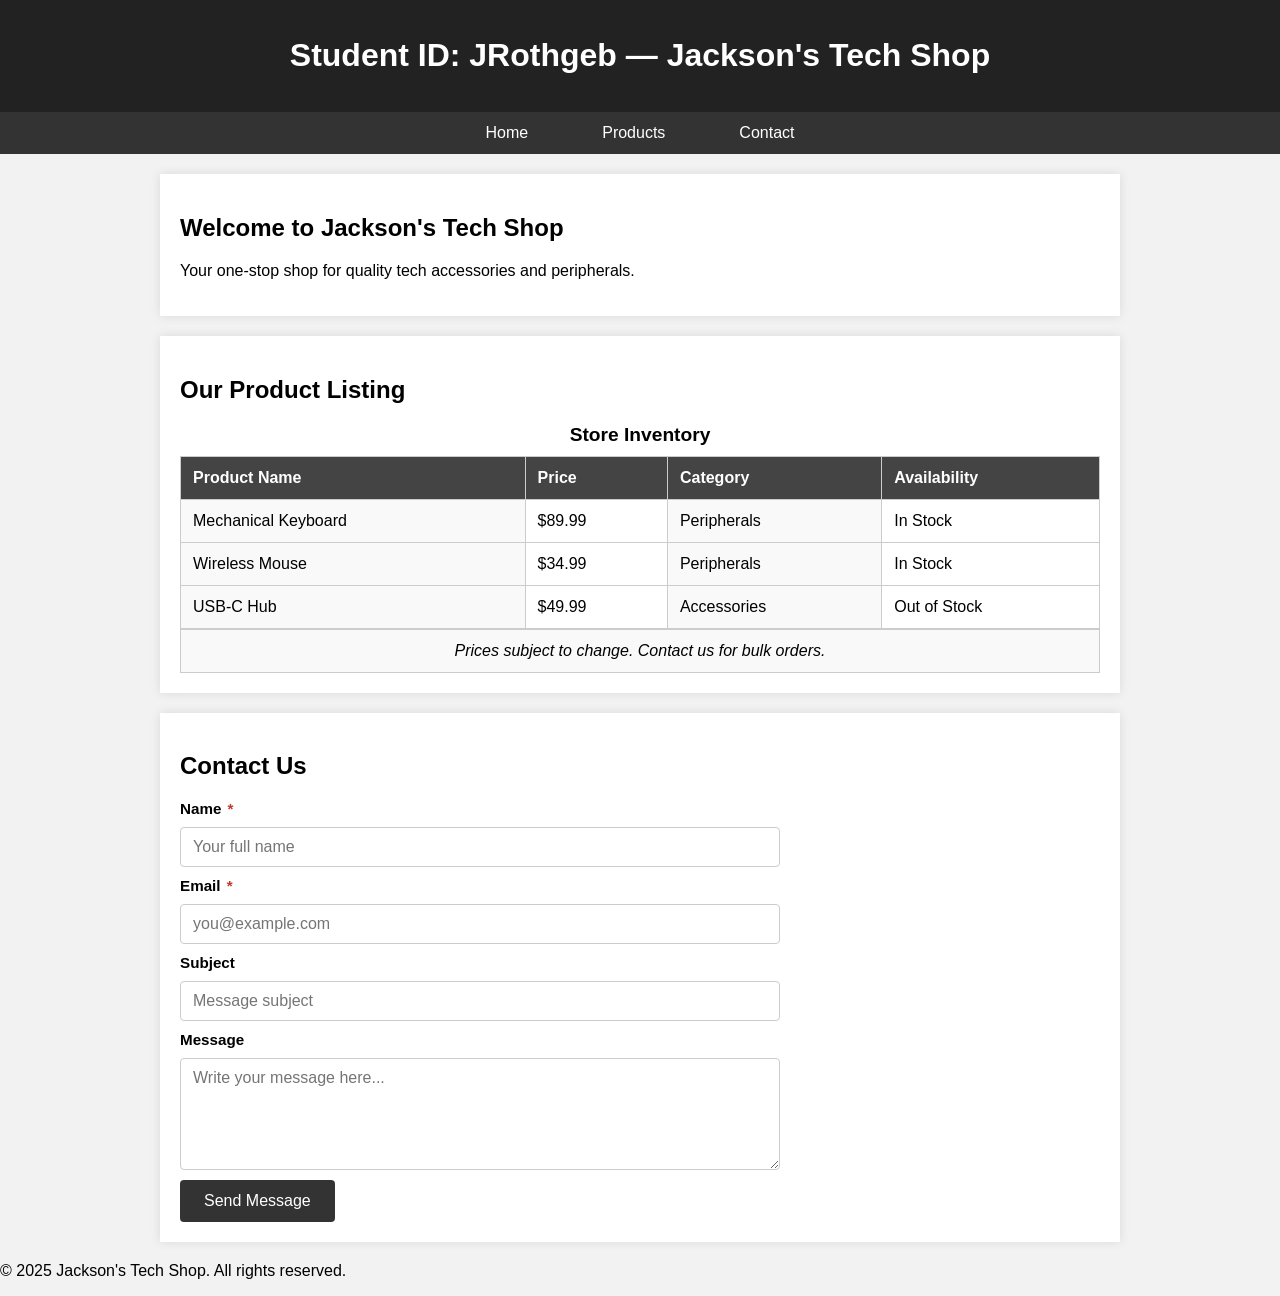
<file: storefront.html>
<!DOCTYPE html>
<html lang="en">
<head>
  <meta charset="UTF-8">
  <meta name="viewport" content="width=device-width, initial-scale=1.0">
  <title>Storefront</title>
  <link rel="stylesheet" href="styles.css">
</head>
<body>

  <header>
    <h1>Student ID: JRothgeb &mdash; Jackson's Tech Shop</h1>
  </header>

  <nav>
    <ul>
      <li><a href="#home">Home</a></li>
      <li><a href="#products">Products</a></li>
      <li><a href="#contact">Contact</a></li>
    </ul>
  </nav>

  <!-- Main content area uses Flexbox (column direction) to stack sections -->
  <main>

    <!-- Home section -->
    <section id="home">
      <h2>Welcome to Jackson's Tech Shop</h2>
      <p>Your one-stop shop for quality tech accessories and peripherals.</p>
    </section>

    <!-- Products section with inventory table -->
    <section id="products">
      <h2>Our Product Listing</h2>

      <table>
        <caption>Store Inventory</caption>
        <colgroup>
          <col class="col-shaded">
          <col>
          <col class="col-shaded">
          <col>
        </colgroup>
        <thead>
          <tr>
            <th>Product Name</th>
            <th>Price</th>
            <th>Category</th>
            <th>Availability</th>
          </tr>
        </thead>
        <tbody>
          <tr>
            <td>Mechanical Keyboard</td>
            <td>$89.99</td>
            <td>Peripherals</td>
            <td>In Stock</td>
          </tr>
          <tr>
            <td>Wireless Mouse</td>
            <td>$34.99</td>
            <td>Peripherals</td>
            <td>In Stock</td>
          </tr>
          <tr>
            <td>USB-C Hub</td>
            <td>$49.99</td>
            <td>Accessories</td>
            <td>Out of Stock</td>
          </tr>
        </tbody>
        <tfoot>
          <tr>
            <td colspan="4">Prices subject to change. Contact us for bulk orders.</td>
          </tr>
        </tfoot>
      </table>
    </section>

    <!-- Contact section with accessible form (Flexbox column layout) -->
    <section id="contact">
      <h2>Contact Us</h2>

      <form class="contact-form" action="#" method="post">

        <!-- Sender name field (required) -->
        <label for="sender-name">Name <span class="required-mark">*</span></label>
        <input type="text" id="sender-name" name="sender-name" placeholder="Your full name" required>

        <!-- Email address field (required) -->
        <label for="email">Email <span class="required-mark">*</span></label>
        <input type="email" id="email" name="email" placeholder="you@example.com" required>

        <!-- Subject field -->
        <label for="subject">Subject</label>
        <input type="text" id="subject" name="subject" placeholder="Message subject">

        <!-- Message textarea -->
        <label for="message">Message</label>
        <textarea id="message" name="message" rows="5" placeholder="Write your message here..."></textarea>

        <!-- Submit button -->
        <input type="submit" value="Send Message">

      </form>
    </section>

  </main>

  <footer>
    <p>&copy; 2025 Jackson's Tech Shop. All rights reserved.</p>
  </footer>

</body>
</html>
</file>
<file: styles.css>
/* ============================================================
   BASE / RESET
   Remove default margin and padding from body
   ============================================================ */
body {
  margin: 0;
  padding: 0;
  background-color: #f2f2f2; /* Light gray page background */
  font-family: Arial, sans-serif;
}

/* ============================================================
   HEADER
   ============================================================ */
header {
  background-color: #222;
  color: #fff;
  padding: 16px 20px;
  text-align: center;
}

/* ============================================================
   NAVIGATION MENU — Flexbox (horizontal, centered)
   display, flex-direction, and gap set here
   ============================================================ */
nav {
  background-color: #333;
}

nav ul {
  list-style: none;
  padding: 0;
  margin: 0;
  display: flex;
  flex-direction: row;
  justify-content: center;
  gap: 10px;
}

nav ul li {
  margin: 0 15px;
}

nav ul li a {
  color: #ffffff;
  background-color: #333;
  padding: 12px 20px;
  text-decoration: none;
  display: block;
  border-radius: 4px;
  transition: background-color 0.3s;
}

nav ul li a:hover {
  background-color: #555;
}

/* ============================================================
   MAIN CONTENT AREA — Flexbox (vertical stack of sections)
   display, flex-direction, and gap set here
   ============================================================ */
main {
  max-width: 960px;
  margin: 20px auto;
  display: flex;
  flex-direction: column;
  gap: 20px;
}

/* ============================================================
   SECTIONS — White content blocks with shadow
   ============================================================ */
section {
  padding: 20px;
  background-color: #ffffff;
  box-shadow: 0 0 10px rgba(0, 0, 0, 0.1);
}

/* ============================================================
   PRODUCT TABLE
   ============================================================ */
table {
  width: 100%;
  border-collapse: collapse;
}

table caption {
  font-size: 1.2em;
  font-weight: bold;
  margin-bottom: 10px;
}

col.col-shaded {
  background-color: #f9f9f9;
}

th,
td {
  border: 1px solid #ccc;
  padding: 12px;
  text-align: left;
}

thead tr {
  background-color: #444;
  color: #ffffff;
}

tfoot tr {
  font-style: italic;
  border-top: 2px solid #ccc;
}

tfoot td {
  text-align: center;
}

/* ============================================================
   CONTACT FORM — Flexbox (column layout)
   display, flex-direction, and gap set here
   ============================================================ */
.contact-form {
  display: flex;
  flex-direction: column;
  gap: 10px;
  max-width: 600px;
}

.contact-form label {
  font-weight: bold;
  font-size: 0.95em;
}

.required-mark {
  color: #c0392b;
  margin-left: 2px;
}

.contact-form input[type="text"],
.contact-form input[type="email"],
.contact-form textarea {
  padding: 10px 12px;
  border: 1px solid #ccc;
  border-radius: 4px;
  font-size: 1em;
  font-family: Arial, sans-serif;
  outline: none;
  transition: border-color 0.3s ease;
}

.contact-form input[type="text"]:hover,
.contact-form input[type="email"]:hover,
.contact-form textarea:hover {
  border-color: #888;
}

.contact-form input[type="text"]:focus,
.contact-form input[type="email"]:focus,
.contact-form textarea:focus {
  border-color: #0066cc;
}

.contact-form input[type="submit"] {
  padding: 12px 24px;
  background-color: #333;
  color: #ffffff;
  border: none;
  border-radius: 4px;
  font-size: 1em;
  cursor: pointer;
  align-self: flex-start;
  transition: background-color 0.3s ease;
}

.contact-form input[type="submit"]:hover {
  background-color: #555;
}

/* ============================================================
   RESPONSIVE DESIGN — Media Queries
   Breakpoints: phone (<480px), tablet (480-768px), desktop (>768px)
   ============================================================ */

/* Phone: minimum width 320px */
@media (min-width: 320px) {
  main {
    margin: 10px;
  }

  nav ul {
    flex-wrap: wrap;
    gap: 4px;
  }

  .contact-form {
    max-width: 100%;
  }
}

/* Tablet: minimum width 480px */
@media (min-width: 480px) {
  main {
    margin: 15px auto;
  }

  .contact-form {
    max-width: 100%;
  }
}

/* Desktop: minimum width 768px */
@media (min-width: 768px) {
  main {
    margin: 20px auto;
  }

  .contact-form {
    max-width: 600px;
  }
}
</file>
